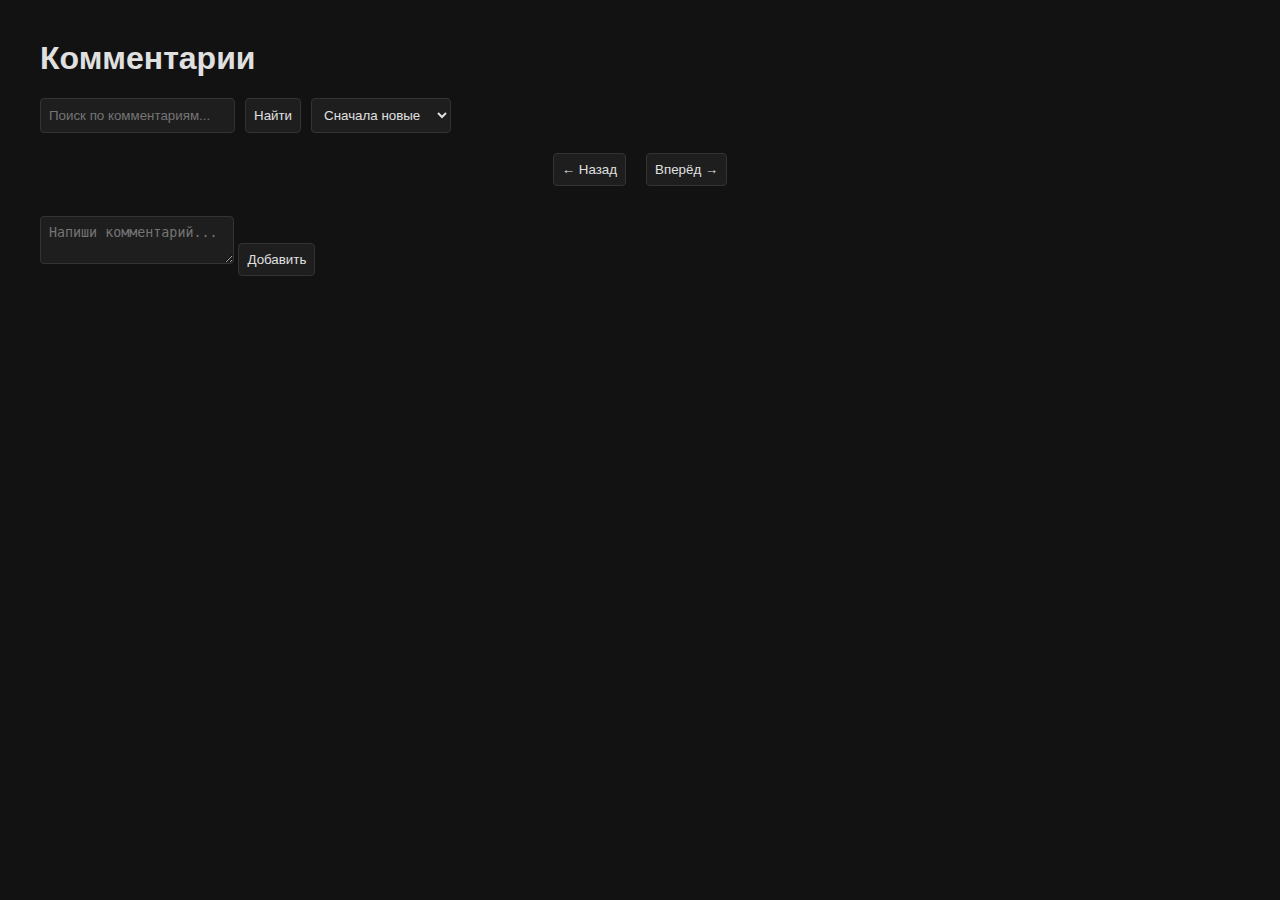
<file: L3_3/frontend/index.html>
<!DOCTYPE html>
<html lang="ru">
<head>
    <meta charset="UTF-8">
    <meta name="viewport" content="width=device-width, initial-scale=1.0">
    <title>Комментарии</title>
    <link rel="stylesheet" href="style.css">
</head>
<body>
<h1>Комментарии</h1>

<div class="controls">
    <input type="text" id="searchInput" placeholder="Поиск по комментариям...">
    <button id="searchBtn">Найти</button>

    <select id="sortSelect">
        <option value="desc">Сначала новые</option>
        <option value="asc">Сначала старые</option>
    </select>
</div>

<div id="commentsContainer"></div>

<div class="pagination">
    <button id="prevPage">← Назад</button>
    <span id="pageInfo"></span>
    <button id="nextPage">Вперёд →</button>
</div>

<div class="add-comment">
    <textarea id="newCommentText" placeholder="Напиши комментарий..."></textarea>
    <button id="addCommentBtn">Добавить</button>
</div>

<script src="app.js"></script>
</body>
</html>
</file>
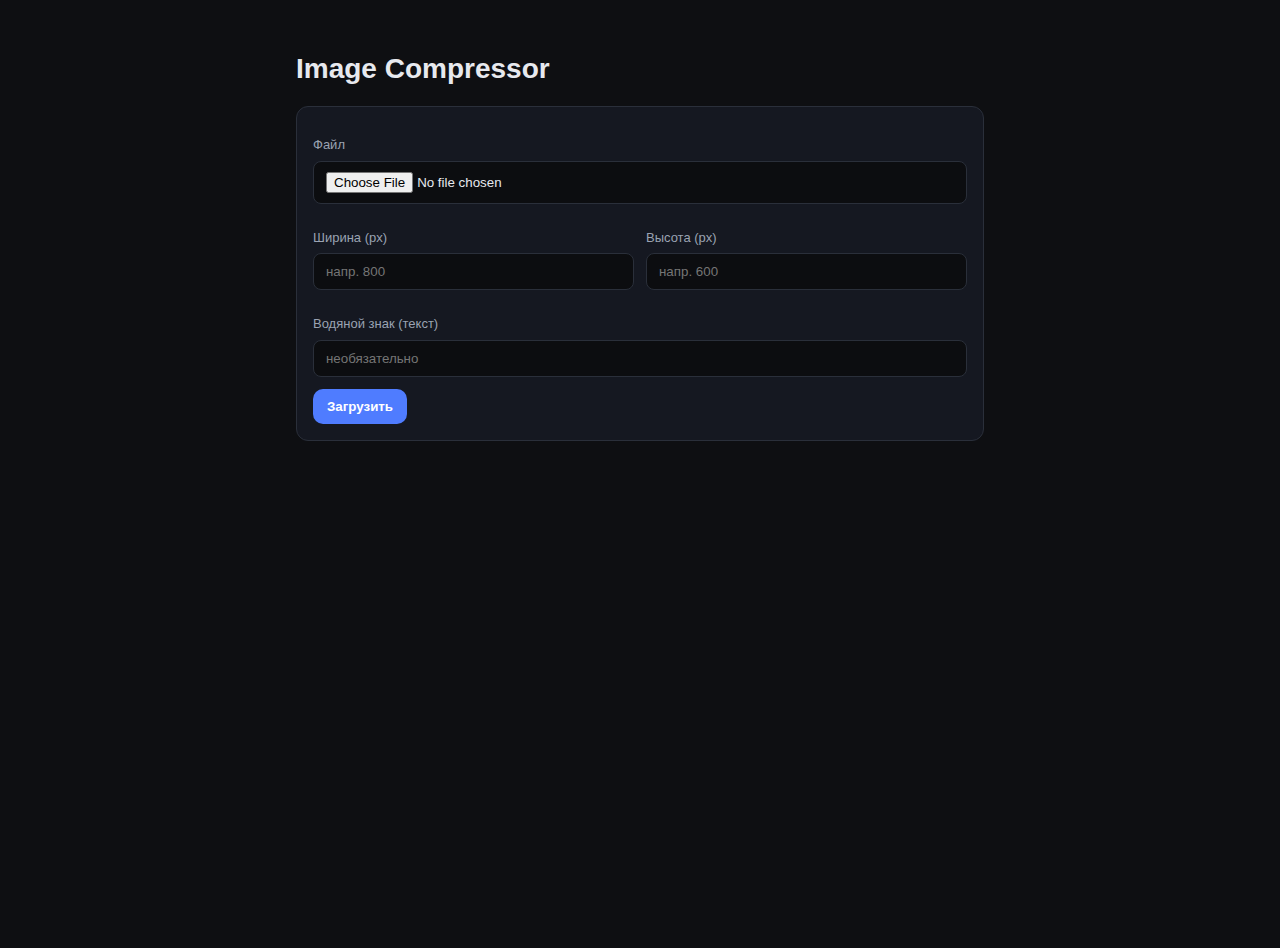
<file: L3_4/frontend/index.html>
<!DOCTYPE html>
<html lang="ru">
<head>
    <meta charset="UTF-8" />
    <meta name="viewport" content="width=device-width, initial-scale=1" />
    <title>Image Compressor</title>
    <link rel="stylesheet" href="./style.css" />
</head>
<body>
<main class="container">
    <h1>Image Compressor</h1>
    <form id="uploadForm" class="card">
        <div class="field">
            <label for="file">Файл</label>
            <input type="file" id="file" name="file" accept="image/*" required />
        </div>

        <div class="grid">
            <div class="field">
                <label for="width">Ширина (px)</label>
                <input type="number" id="width" min="0" placeholder="напр. 800" />
            </div>
            <div class="field">
                <label for="height">Высота (px)</label>
                <input type="number" id="height" min="0" placeholder="напр. 600" />
            </div>
        </div>

        <div class="field">
            <label for="watermark">Водяной знак (текст)</label>
            <input type="text" id="watermark" placeholder="необязательно" />
        </div>

        <button type="submit" class="btn">Загрузить</button>
    </form>

    <section id="statusSection" class="card hidden"></section>
    <section id="resultSection" class="card hidden">
        <h2>Результат</h2>
        <img id="resultImg" alt="Результат" />
        <div class="actions">
            <button id="deleteBtn" class="btn danger">Удалить</button>
        </div>
    </section>
</main>

<script src="./app.js"></script>
</body>
</html>
</file>
<file: L3_3/frontend/style.css>
body {
    background: #121212;
    color: #e0e0e0;
    font-family: sans-serif;
    margin: 40px;
}

.controls {
    display: flex;
    gap: 10px;
    margin-bottom: 20px;
}

input, textarea, select, button {
    background: #1e1e1e;
    color: #e0e0e0;
    border: 1px solid #333;
    padding: 8px;
    border-radius: 4px;
}

button:hover {
    background: #333;
    cursor: pointer;
}

.comment {
    margin: 10px 0;
    padding: 10px;
    border-left: 2px solid #444;
}

.comment .meta {
    font-size: 0.9em;
    color: #aaa;
}

.comment .actions {
    margin-top: 5px;
}

.reply-box {
    margin-top: 10px;
}

.pagination {
    display: flex;
    justify-content: center;
    margin-top: 20px;
    gap: 10px;
}

.add-comment {
    margin-top: 30px;
}

.reply {
    margin-left: 20px;
    border-left: 2px solid #333;
    padding-left: 10px;
}
</file>
<file: L3_4/frontend/style.css>
:root{--bg:#0e0f12;--card:#151821;--text:#e7e9ee;--muted:#9aa3b2;--primary:#4f7cff;--danger:#ff5a67;--border:#2a2f3a}
*{box-sizing:border-box}
html,body{height:100%}
body{margin:0;background:var(--bg);color:var(--text);font:16px/1.5 -apple-system,BlinkMacSystemFont,Segoe UI,Roboto,Ubuntu,Helvetica,Arial,sans-serif;-webkit-font-smoothing:antialiased;-moz-osx-font-smoothing:grayscale}
.container{max-width:720px;margin:48px auto;padding:0 16px}
h1{font-size:28px;margin:0 0 16px}
h2{font-size:20px;margin:0 0 12px}
.card{background:var(--card);border:1px solid var(--border);border-radius:12px;padding:16px 16px}
.hidden{display:none}
.field{display:flex;flex-direction:column;gap:6px;margin:12px 0}
label{color:var(--muted);font-size:13px}
input[type="file"],input[type="number"],input[type="text"]{background:#0c0d10;border:1px solid var(--border);color:var(--text);padding:10px 12px;border-radius:8px;outline:none}
.grid{display:grid;grid-template-columns:1fr 1fr;gap:12px}
.btn{appearance:none;border:none;background:var(--primary);color:#fff;padding:10px 14px;border-radius:10px;cursor:pointer;font-weight:600}
.btn:hover{filter:brightness(1.05)}
.btn:disabled{opacity:.6;cursor:not-allowed}
.btn.danger{background:var(--danger)}
#statusSection{white-space:pre-wrap}
#resultImg{max-width:100%;height:auto;border-radius:8px;border:1px solid var(--border)}
.actions{margin-top:12px}
</file>
